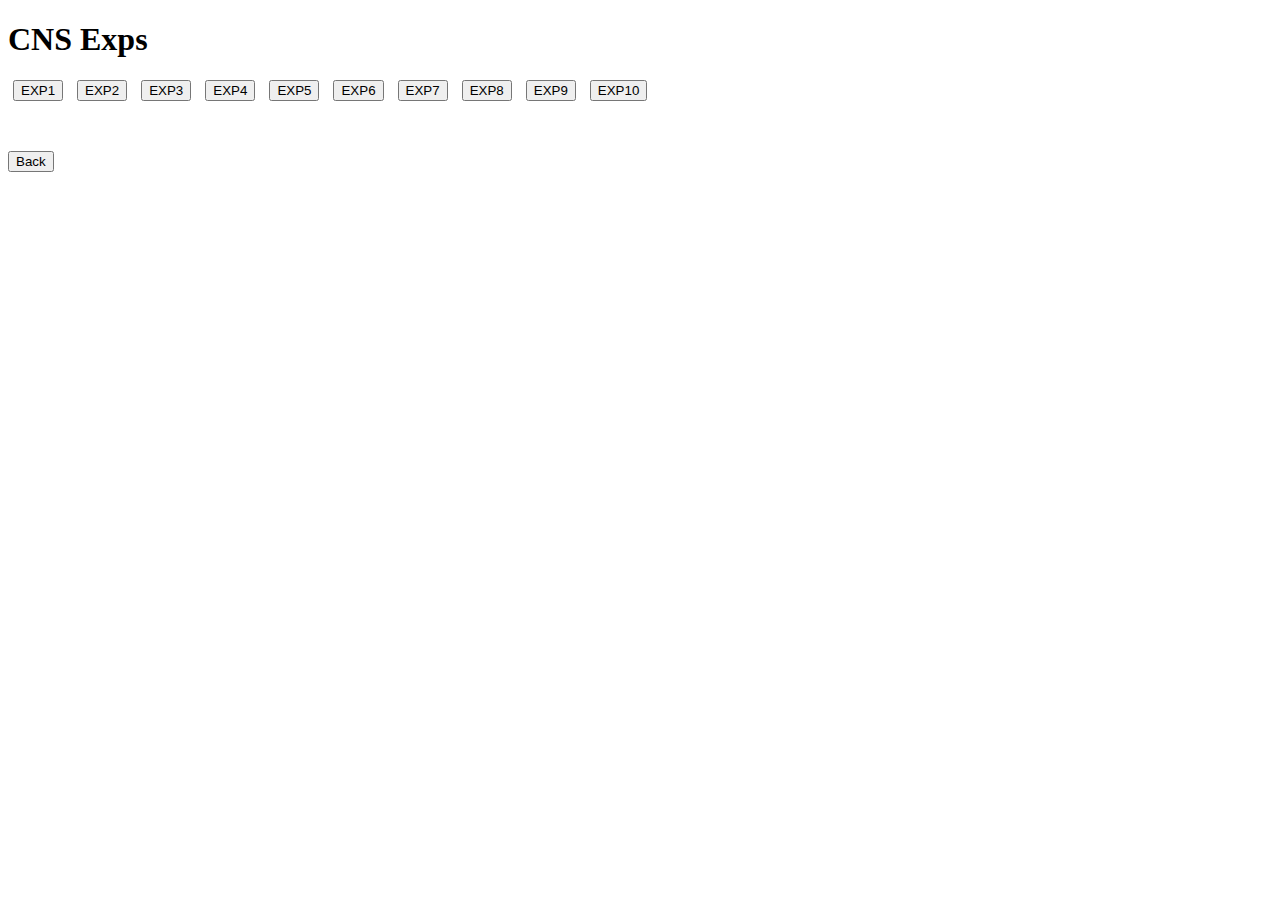
<file: Exam-main/exp.html>
<!DOCTYPE html>
<html lang="en">
<head>
    <meta charset="UTF-8">
    <meta http-equiv="X-UA-Compatible" content="IE=edge">
    <meta name="viewport" content="width=device-width, initial-scale=1.0">
    <title>Google</title>
</head>
<body>
    
    <div>
        <h1>CNS Exps</h1>
        <a href="./CNS/Exp1.pdf" target="_blank" style="margin-left:5px ; margin-top: 5px; margin-right: 5px ; margin-top: 50px; margin-bottom: 5px;"><button> EXP1</button></a>
       <a href="./CNS/Exp2.pdf" target="_blank" style="margin-left:5px ; margin-top: 5px; margin-right: 5px ; margin-top: 50px; margin-bottom: 5px;"><button> EXP2</button></a>
        <a href="./CNS/Exp3.pdf"target="_blank" style="margin-left:5px ; margin-top: 5px; margin-right: 5px ; margin-top: 50px; margin-bottom: 5px;"><button> EXP3</button></a>
        <a href="./CNS/Exp4.pdf"target="_blank" style="margin-left:5px ; margin-top: 5px; margin-right: 5px ; margin-top: 50px; margin-bottom: 5px;"><button> EXP4</button></a>
        <a href="./CNS/Exp5.pdf"target="_blank" style="margin-left:5px ; margin-top: 5px; margin-right: 5px ; margin-top: 50px; margin-bottom: 5px;"><button> EXP5</button></a>
        <a href="./CNS/Exp6.pdf"target="_blank" style="margin-left:5px ; margin-top: 5px; margin-right: 5px ; margin-top: 50px; margin-bottom: 5px;"><button> EXP6</button></a>
        <a href="./CNS/Exp7.pdf"target="_blank" style="margin-left:5px ; margin-top: 5px; margin-right: 5px ; margin-top: 50px; margin-bottom: 5px;"><button> EXP7</button></a>
        <a href="./CNS/Exp8.pdf"target="_blank" style="margin-left:5px ; margin-top: 5px; margin-right: 5px ; margin-top: 50px; margin-bottom: 5px;"><button> EXP8</button></a>
        <a href="./CNS/Exp9.pdf"target="_blank" style="margin-left:5px ; margin-top: 5px; margin-right: 5px ; margin-top: 50px; margin-bottom: 5px;"><button> EXP9</button></a>
        <a href="./CNS/Exp10.pdf"target="_blank" style="margin-left:5px ; margin-top: 5px; margin-right: 5px ; margin-top: 50px; margin-bottom: 5px;"><button> EXP10</button></a>
    </div>

   <a href="index.html" ><button style="margin-top: 50px;"> Back </button> </a> 
</body>
</html>
</file>
